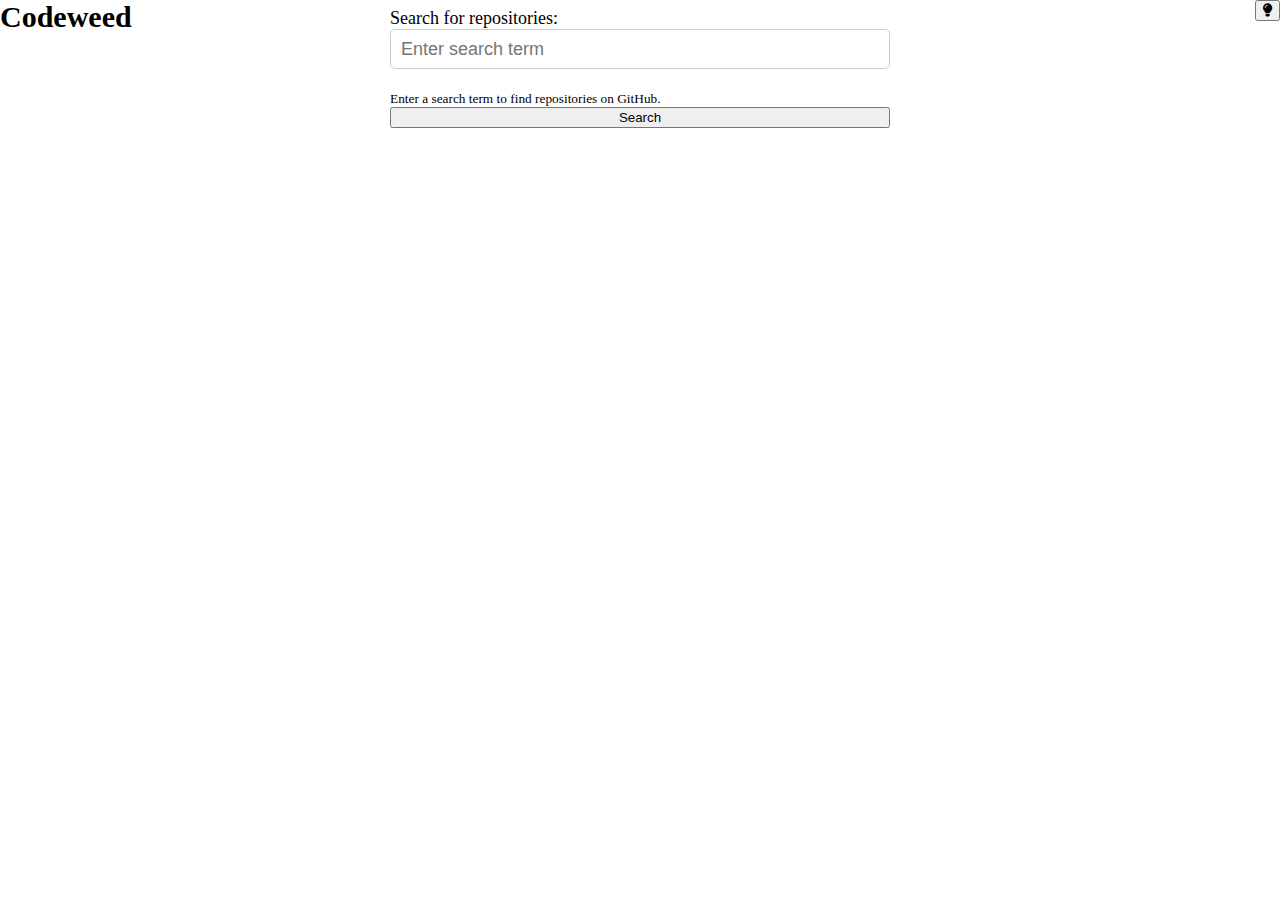
<file: index.html>
<!-- HTML file (index.html) -->

<!DOCTYPE html>
<html>

<head>
  <title>GitHub Repository Search</title>
  <!-- Link to Bootstrap CSS file -->
  <link rel="stylesheet" href="https://stackpath.bootstrapcdn.com/bootstrap/4.5.0/css/bootstrap.min.css"
    integrity="sha384-9aIt2nRpC12Uk9gS9baDl411NQApFmC26EwAOH8WgZl5MYYxFfc+NcPb1dKGj7Sk" crossorigin="anonymous">
  <link rel="stylesheet" href="style.css">
  <link rel="stylesheet" href="https://cdnjs.cloudflare.com/ajax/libs/font-awesome/5.15.3/css/all.min.css">

</head>

<body>
  <div id="logo">Codeweed</div>
  <button id="toggle-mode" type="button" class="btn btn-light">
    <i class="fas fa-lightbulb"></i>
  </button>

  <div class="container mt-5">
    <!-- Form to search for repositories -->
    <form style="margin-bottom: 1rem;">
      <div class="form-group">
        <label for="search">Search for repositories:</label>
        <input type="text" class="form-control" id="search" aria-describedby="searchHelp"
          placeholder="Enter search term">
        <small id="searchHelp" class="form-text text-muted">Enter a search term to find repositories on GitHub.</small>
      </div>
      <button type="submit" class="btn btn-primary">Search</button>
    </form>
    <!-- Container to display the search results -->
    <div id="github-repositories"></div>
  </div>
  <!-- Link to Bootstrap JavaScript file -->
  <script src="https://code.jquery.com/jquery-3.5.1.min.js"></script>
  <script src="https://cdn.jsdelivr.net/npm/bootstrap@4.5.3/dist/js/bootstrap.bundle.min.js"></script>
  

  <script src="https://stackpath.bootstrapcdn.com/bootstrap/4.5.0/js/bootstrap.min.js"
    integrity="sha384-OgVRvuATP1z7JjHLkuOU7Xw704+h835Lr+6QL9UvYjZE3Ipu6Tp75j7Bh/kR0JKI"
    crossorigin="anonymous"></script>
  <!-- Link to the JavaScript file that fetches the repository data -->
  <script src="fetchRepositories.js"></script>
</body>

</html>
</file>
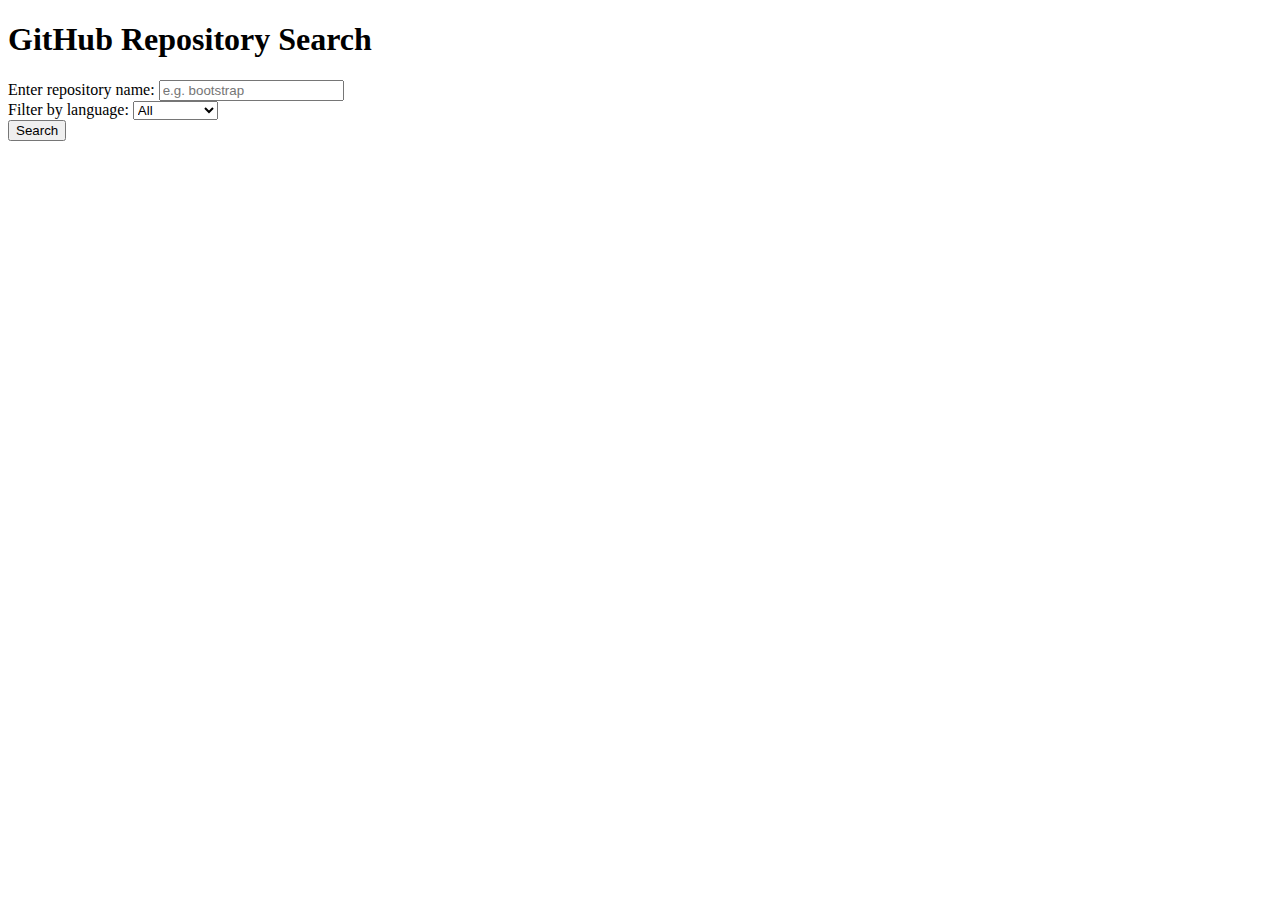
<file: new/index.html>
<!DOCTYPE html>
<html>

<head>
    <!-- Required meta tags -->
    <meta charset="utf-8">
    <meta name="viewport" content="width=device-width, initial-scale=1, shrink-to-fit=no">

    <!-- Bootstrap CSS -->
    <link rel="stylesheet" href="https://stackpath.bootstrapcdn.com/bootstrap/4.5.0/css/bootstrap.min.css"
        integrity="sha384-9aIt2nRpC12Uk9gS9baDl411NQApFmC26EwAOH8WgZl5MYYxFfc+NcPb1dKGj7Sk" crossorigin="anonymous">

    <!-- Custom CSS -->
    <link rel="stylesheet" href="style.css">

    <title>GitHub Repository Search</title>
</head>

<body>
    <div class="container mt-5">
        <h1>GitHub Repository Search</h1>
        <form>
            <div class="form-group">
                <label for="repo-search">Enter repository name:</label>
                <input type="text" class="form-control" id="repo-search" placeholder="e.g. bootstrap">
            </div>
            <!-- Add a dropdown to select the programming language filter -->
            <div class="form-group">
                <label for="language-filter">Filter by language:</label>
                <select class="form-control" id="language-filter">
                    <option value="">All</option>
                    <option value="JavaScript">JavaScript</option>
                    <option value="Java">Java</option>
                    <option value="Python">Python</option>
                    <option value="PHP">PHP</option>
                    <option value="C++">C++</option>
                    <option value="C#">C#</option>
                    <option value="Ruby">Ruby</option>
                </select>
            </div>
            <button type="submit" class="btn btn-primary">Search</button><br><br>
        </form>

        <!-- Add a container to hold the cards -->
        <div id="card-container" class="d-flex flex-row flex-wrap justify-content-between">
            <!-- Cards will be added here dynamically -->
        </div>

        <!-- Add a loading spinner while the search is being performed -->
        <div class="d-flex justify-content-center" id="loading-spinner" style="display: none !important;">
            <div class="spinner-border" role="status">
                <span class="sr-only">Loading...</span>
            </div>
        </div>



        <!-- Your custom JavaScript for the search functionality -->
        <script src="script.js"></script>

</body>
</file>
<file: style.css>
/* Style the form */
form {
  width: 500px;
  margin: 0 auto;
  display: flex;
  flex-direction: column;
}

form label {
  font-size: 18px;
  margin-bottom: 5px;
}

form input[type="text"] {
  width: 100%;
  height: 40px;
  font-size: 18px;
  padding: 0 10px;
  border: 1px solid #ccc;
  border-radius: 5px;
  box-sizing: border-box;
  margin-bottom: 20px;
}

form input[type="submit"] {
  width: 100%;
  height: 40px;
  font-size: 18px;
  background-color: #006699;
  color: #fff;
  border: none;
  border-radius: 5px;
  cursor: pointer;
}

/* Style the horizontal cards */
.card {
  background-color: #008acf;
  width: 350px;
  border: 1px solid rgb(255, 255, 255);
  border-radius: 5px;
  box-shadow: 2px 2px 5px #ccc;
  margin: 10px;
  padding: 20px;
  text-align: center;
}

.card h3 {
  font-size: 20px;
  margin: 0;
  text-decoration: underline;
}

.card p {
  font-size: 18px;
  margin: 10px 0;
}

/* Style the links */
a {
  color: #000000;
  text-decoration: none;
}

#logo {
  position: absolute;
  top: 0;
  left: 0;
  font-size: 30px;
  color: rgb(0, 0, 0);
  font-weight: bold;
}

#toggle-mode {
  position: absolute;
  top: 0;
  right: 0;
}
</file>
<file: new/style.css>
/* Custom styling for the cards */
#card-container {
    display: flex;
    flex-wrap: wrap;
    justify-content: center;
}

.card {
    width: 1500px;
    height: 250px;
    margin: 0.5rem;
}

/* Add custom styling for the spinner */
#loading-spinner .spinner-border {
    width: 3rem;
    height: 3rem;
}
</file>
